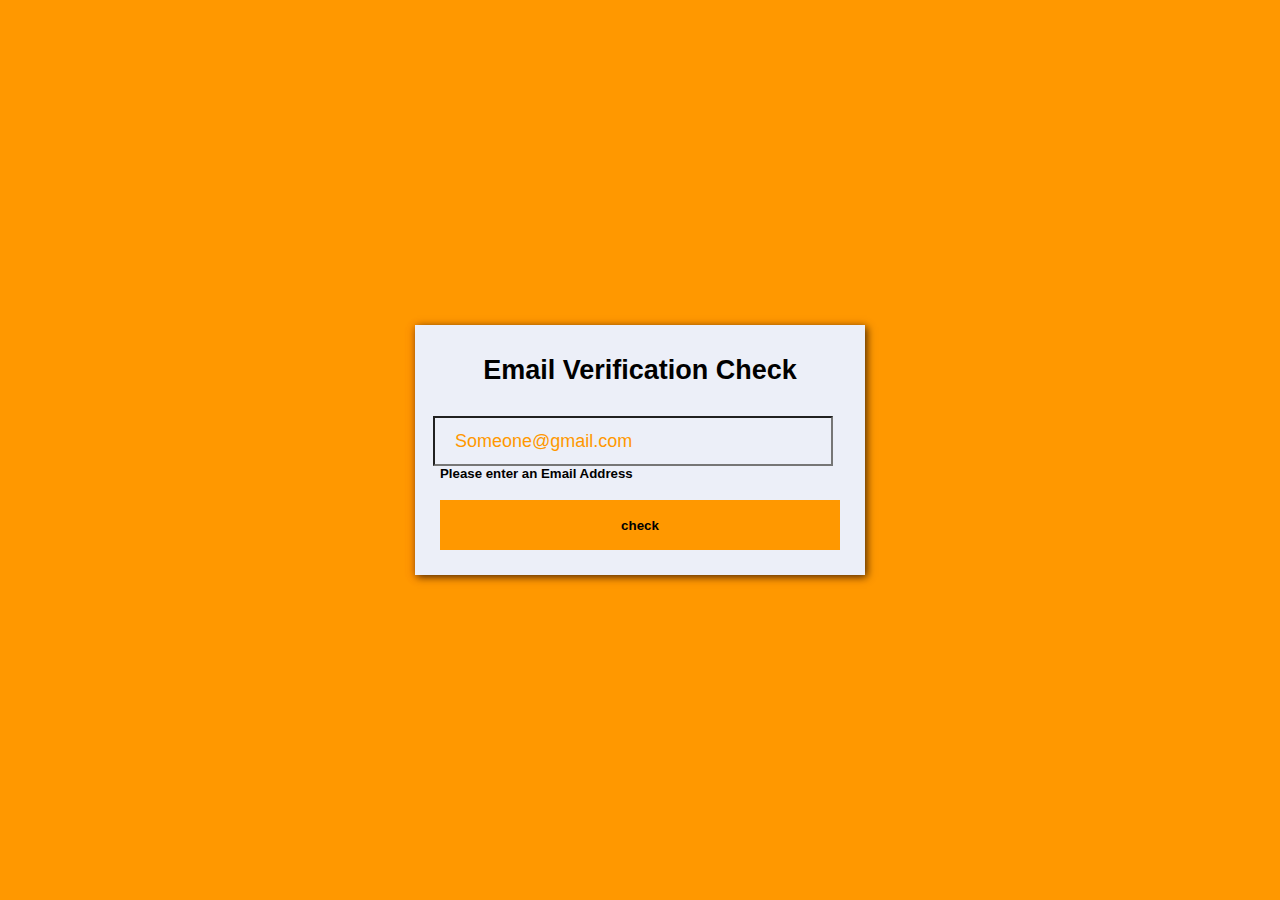
<file: email.html>
<html>
    <title>Email Validation Check</title>
    <meta name="viewport" content="width=device-width, initial-scale=1.0">
    <meta name="author" content = "Email verification sysytem">
    <link rel="stylesheet" href="email1.css">
    <head>
        </head>
        <body>
            <div class="container">
                <h3>Email Verification Check</h3>
                <input type="text" naame="txt" placeholder="Someone@gmail.com" class="password">
                <h5 class="text">Please enter an Email Address</h5>
                <input type="submit" value="check" class="check">
                </div>
                <script src="email2.js"></script>
                </body>
</html>
</file>
<file: email1.css>
*
{
    padding:0;
    margin:0;
    box-sizing:border-box;
    font-family:sans-serif
}
body{
    display:grid;
    place-items:center;
    height:100vl;
    background:#ff9800;

}
.container
{
    height: 250px;
    width:450px;
    background: #eceff8;
    box-shadow: 2px 2px 8px rgba(0,0,0,0.7),-2px 2px 8px #ff572240;
}
.container h3{
    text-align:center;
    margin: 30px 0px;
    font-size: 27px;
}
.password
{
    height:50px;
    width: 400px;
    outline: none;
    background: transparent;
    padding:0px 20px;
    font-size: 18px;
    margin:0px 18px;
    color: #FF9800;
}
.password::placeholder
{
    color:#FF9800;

}
.container h5{
    height: 20px;
    width: 400px;
    margin: 0px 25px;

}
.container .check
{
    height: 50px;
    width: 400px;
    border: none;
    outline: none;
    background: #FF9800;
    padding: 0px 20px;
    margin: 14px 25px;
    cursor: pointer;
    font-weight:600;
}
</file>
